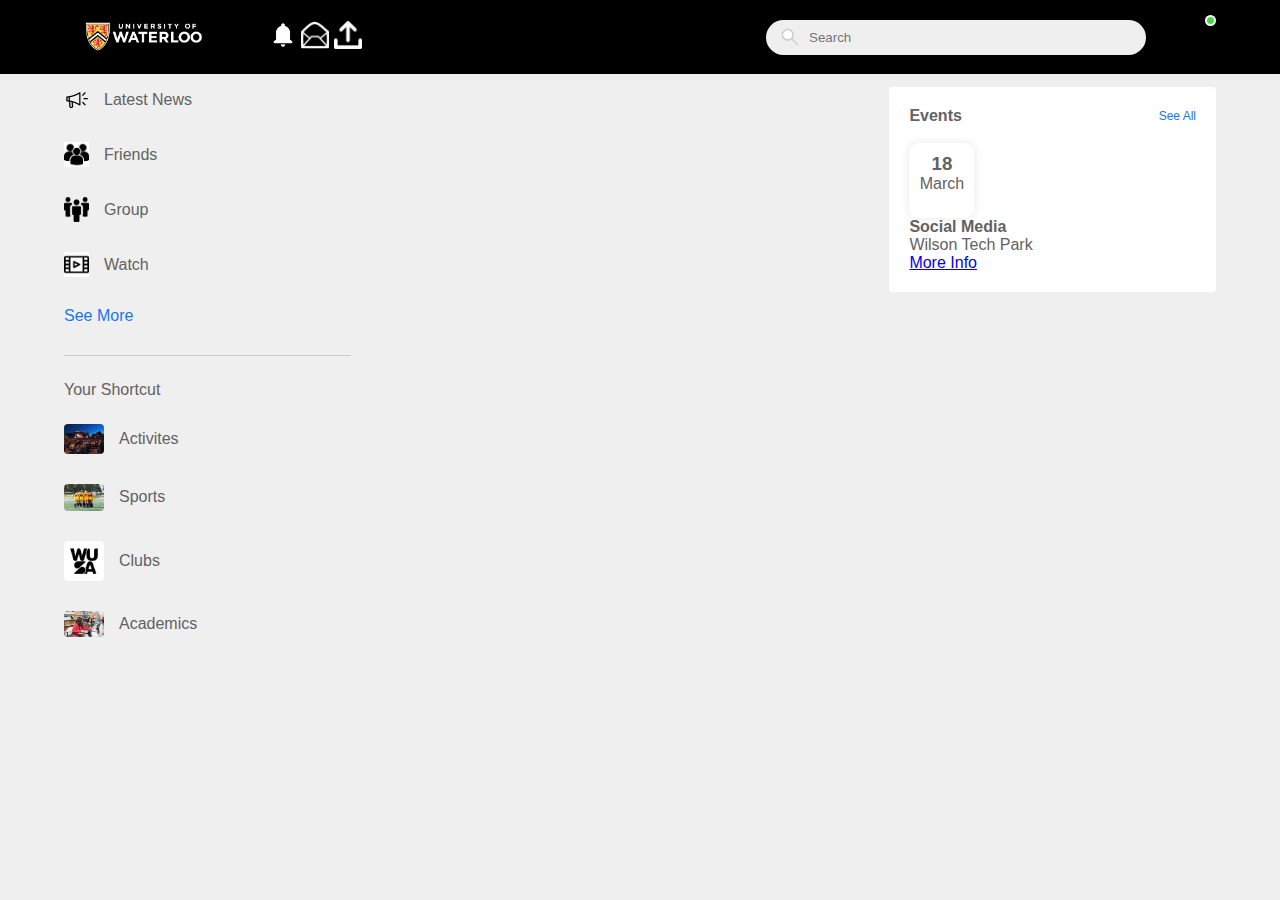
<file: index.html>
<!DOCTYPE html>
<html lang="en">
<head>
    <meta charset="UTF-8">
    <meta http-equiv="x-UA-Compatible" content="IE=edge">
    <meta name="viewport" content="width=device-width, intial-scale=1.0">
    <title>Watsup  Framework</title>
    <link rel="stylesheet" href="style.css">
</head>
<body>

    <nav>
        <div class="nav-left">
            <img src="images/logo.png" class="logo">
            <ul>
                <li><img src="images/notification.png"></li> <!--TBD: goose honking as a notification image-->
                <li><img src="images/inbox.jpg"></li>
                <li><img src="images/video.png"></li>

            </ul>
        </div>
        <div class="nav-right">
            <div class="search-box">
                <img src="images/search.png">
                <input type="text" placeholder="Search">
            </div>
            <div class="nav-user-icon online" >
                <img src="images/profile-pic.png">
            </div>
        </div>
    </nav>
    
    <div class="container">
        <!----------left-sidebar----------------->
        <div class="left-sidebar">
            <div class="imp-links">
                <a href="#" ><img src="images/news.png">Latest News</a>
                <a href="#" ><img src="images/friends.png">Friends</a>
                <a href="#" ><img src="images/group.png">Group</a>
                <a href="#" ><img src="images/watch.png">Watch</a>
                <a href="#">See More</a>
      
            </div>
            <div class="shortcut-links">
                <p>Your Shortcut</p>
                <a href="#"> <img src="images/shortcut-1.jpg" alt="">Activites</a>
                <a href="#"> <img src="images/shortcut-2.jpg" alt="">Sports</a>
                <a href="#"> <img src="images/shortcut-3.png" alt="">Clubs</a>
                <a href="#"> <img src="images/shortcut-4.jpg" alt="">Academics</a>

            </div>
        </div>
        <!----------main content----------------->
        <div class="main-content"></div>
        <!----------right-sidebar----------------->
        <div class="right-sidebar">
            <div class="sidebar-title">
                <h4>Events</h4>
                <a href="#">See All</a>
            </div>

            <div class="events">
                <div class="left-event">
                    <h3>18</h3>
                    <span>March</span>
                </div>
                <div class="right-event">
                    <h4>Social Media</h4>
                    <p>Wilson Tech Park</p>
                    <a href="#">More Info</a>
                </div>

            </div>

        </div>

    </div>

</body>
</html>
</file>
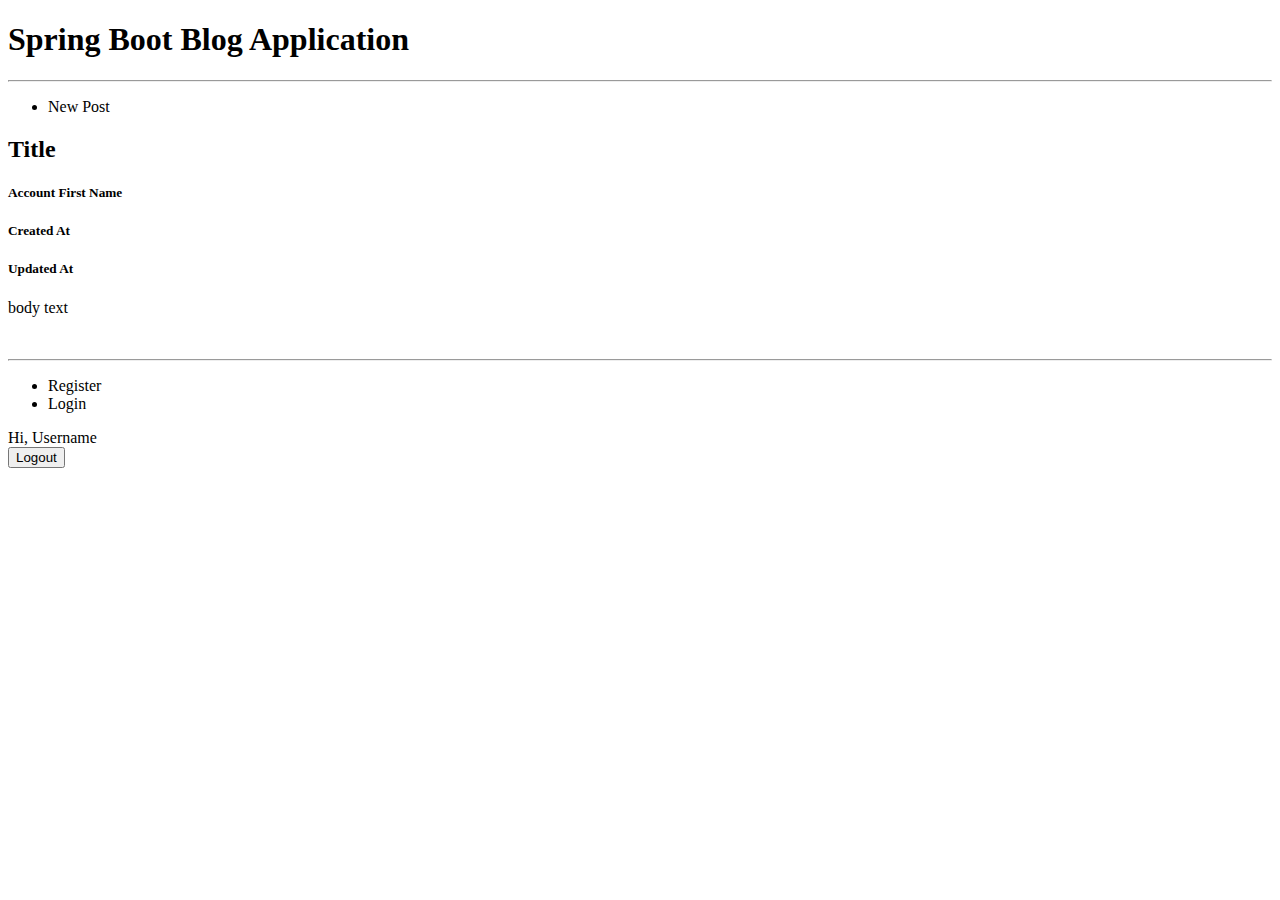
<file: spring-boot-blog-application/src/main/resources/templates/home.html>
<!DOCTYPE HTML>
<html lang="en" xmlns:th="http://www.thymeleaf.org"
      xmlns:sec="http://www.thymeleaf.org/extras/spring-security">
<head>
    <meta charset="utf-8">
    <meta http-equiv="X-UA-Compatible" content="IE=edge">
    <meta name="viewport" content="width=device-width, initial-scale=1">
    <title>Blog :: Home</title>
    <link th:rel="stylesheet" th:href="@{/webjars/bootstrap/5.3.0/css/bootstrap.min.css}" />
</head>
<body>
    <div class="container">
        <h1>Spring Boot Blog Application</h1>
        <hr />
        <ul>
            <li><a th:href="@{/posts/new}">New Post</a></li>
        </ul>
        <div class="posts-container">
            <div class="post" th:each="post : ${posts}">
                <h2><a th:href="@{'/posts/' + ${post.id}}"
                    th:text="${post.title}">Title</a>
                </h2>
                <h5 th:text="'Written by ' + ${post.account.firstName}">Account First Name</h5>
                <h5 th:text=" 'Published on' + ${post.createdAt}">Created At</h5>
                <h5 th:text=" 'Last Updated on' + ${post.updatedAt}">Updated At</h5>
                <p th:text="${post.body}">body text</p>
                <br />
            </div>
        </div>
        <hr />
        <ul sec:authorize="!isAuthenticated()">
            <li><a th:href="@{/register}">Register</a></li>
            <li><a th:href="@{/login}">Login</a></li>
        </ul>
        <div sec:authorize="isAuthenticated()">
            <form action="#"
                th:action="@{/logout}"
                method="POST">
              <div>
                <label>Hi, <span sec:authentication="name">Username</span></label>
              </div>
              <button type="submit">Logout</button>
            </form>
        </div>
    </div>
</body>
</html>
</file>
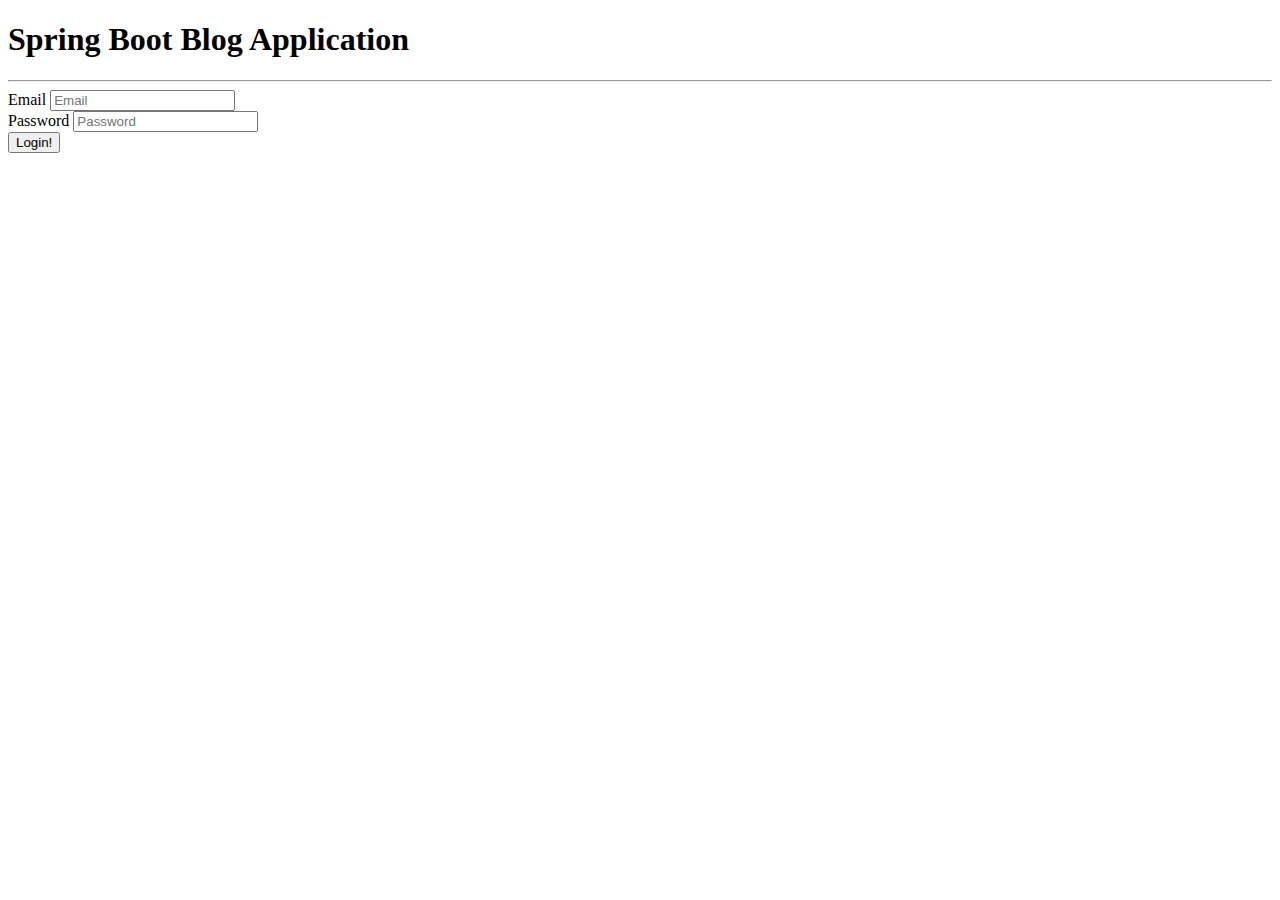
<file: spring-boot-blog-application/src/main/resources/templates/login.html>
<!DOCTYPE HTML>
<html lang="en" xmlns:th="http://www.thymeleaf.org"
      xmlns:sec="http://www.thymeleaf.org/extras/spring-security">
<head>
    <meta charset="utf-8">
    <meta http-equiv="X-UA-Compatible" content="IE=edge">
    <meta name="viewport" content="width=device-width, initial-scale=1">
    <title>Blog :: Login </title>
    <link th:rel="stylesheet" th:href="@{/webjars/bootstrap/5.3.0/css/bootstrap.min.css}" />
</head>
<body>
<div class="container">
    <h1>Spring Boot Blog Application</h1>
    <hr />
    <form action="#"
            th:action="@{/login}"
            method="POST">
        <div>
            <label for="email">Email</label>
            <input id="email" type="text" name="email" placeholder="Email" />
        </div>
        <div>
            <label for="password">Password</label>
            <input id="password" type="password" name="password" placeholder="Password" />
        </div>
        <button type="submit">Login!</button>
    </form>

</div>
</body>
</html>
</file>
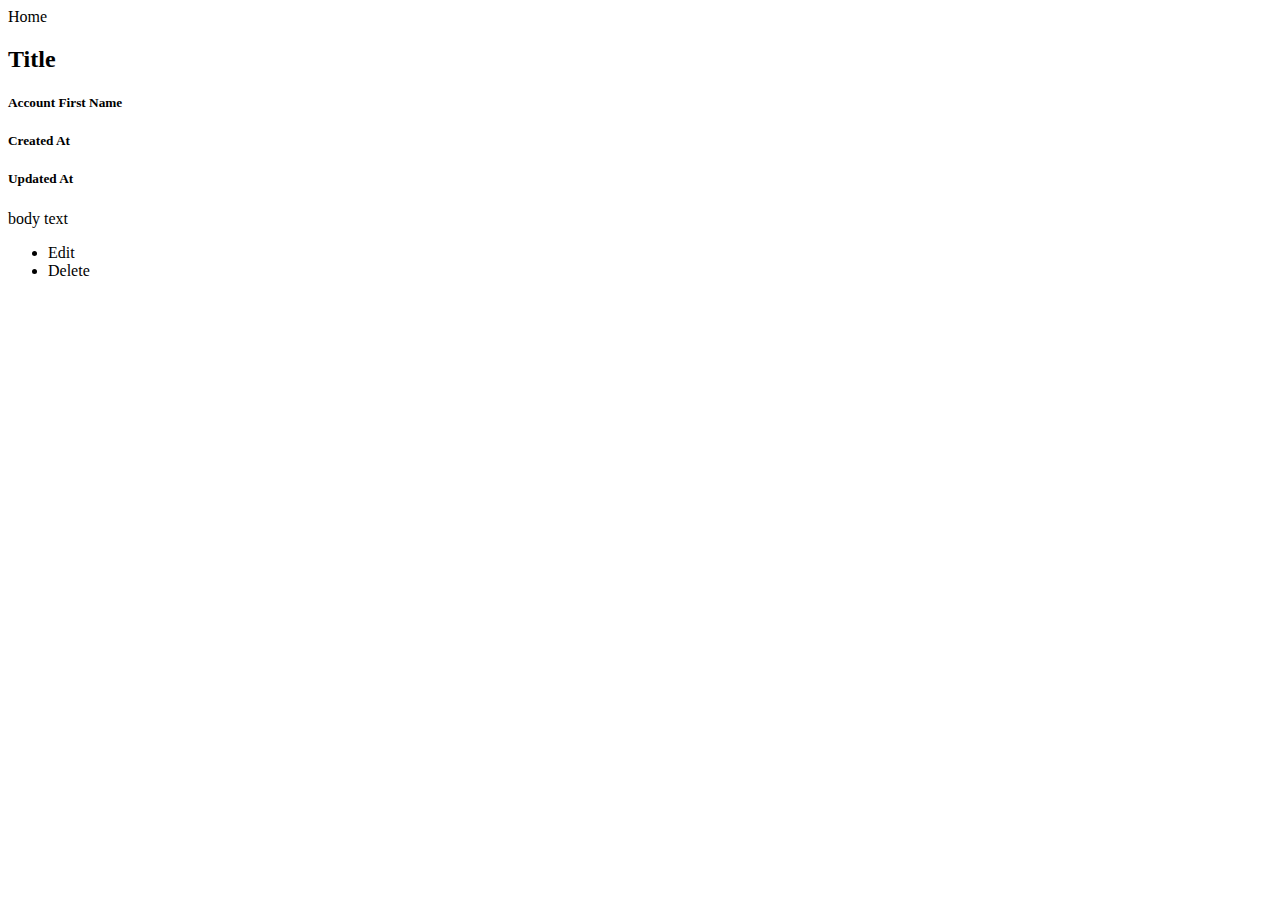
<file: spring-boot-blog-application/src/main/resources/templates/post.html>
<!DOCTYPE html>
<html lang="en" 
    xmlns:th="http://www.thymeleaf.org"
    xmlns:sec="http://www.thymeleaf.org/extras/spring-security">
    <head>
        <meta charset="utf-8">
        <meta http-equiv="X-UA-Compatible" content="IE=edge">
        <meta name="viewport" content="width=device-width, initial-scale=1">
        <title>Blog :: Post</title>
    </head>
    <body>
        <div class="container">
            <a th:href="@{'/'}">Home</a>
            <div class="post">
                <h2 th:text="${post.title}">Title</h2>
                <h5 th:text="'Written by ' + ${post.account.firstName}">Account First Name</h5>
                <h5 th:text="'Created on ' + ${post.createdAt}">Created At</h5>
                <h5 th:text=" 'Last Updated on' + ${post.updatedAt}">Updated At</h5>
                <p th:text="${post.body}">body text</p> 
            </div>
            <ul sec:authorize="isAuthenticated()">
                <li><a th:href="@{'/posts/' + ${post.id} + '/edit'}">Edit</a></li>
                <li><a th:href="@{'/posts/' + ${post.id} + '/delete'}">Delete</a></li>
            </ul>
        </div>
    </body>
</html>
</file>
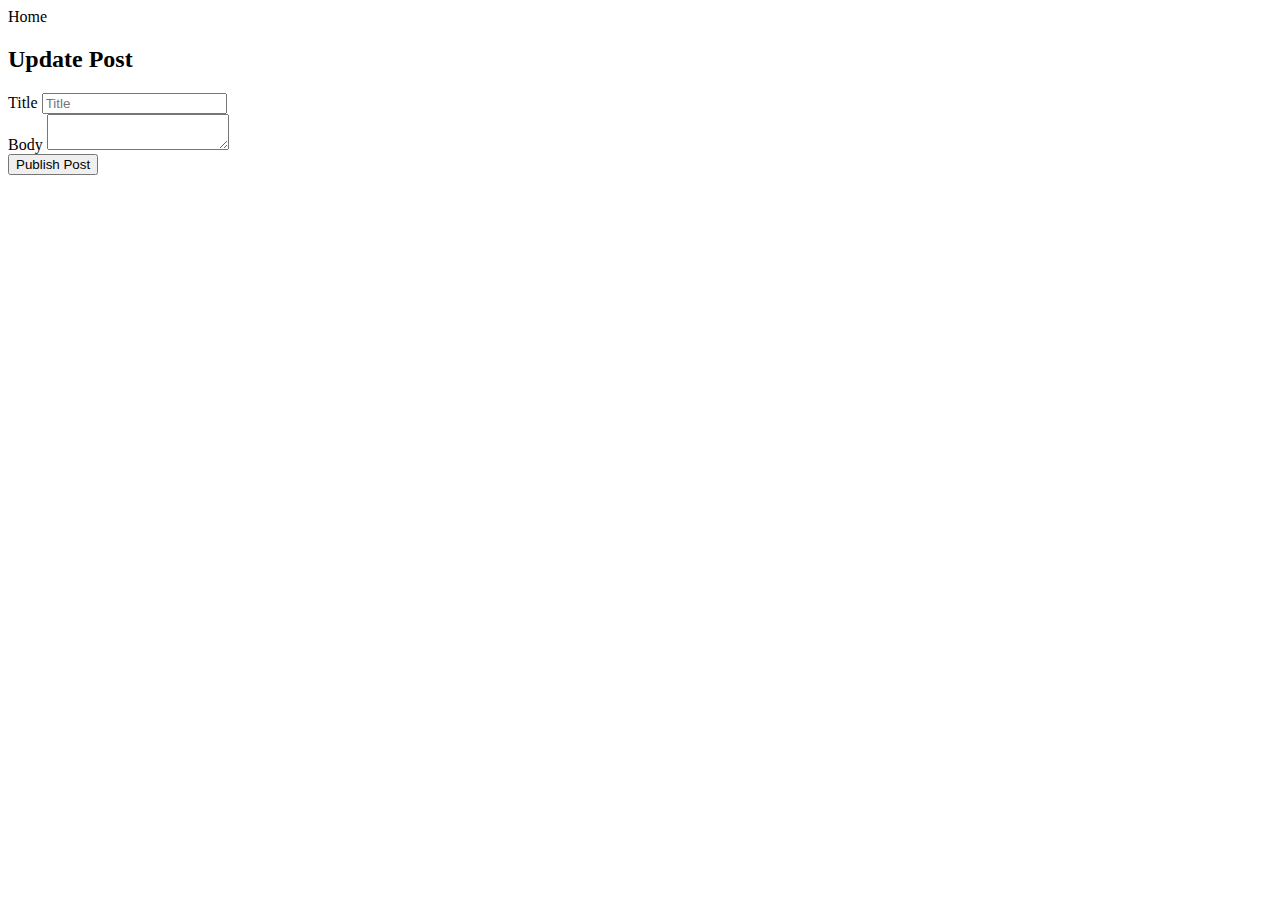
<file: spring-boot-blog-application/src/main/resources/templates/post_edit.html>
<!DOCTYPE html>
<html lang="en" xmlns:th="http://www.thymeleaf.org">
<head>
    <meta charset="utf-8">
    <meta http-equiv="X-UA-Compatible" content="IE=edge">
    <meta name="viewport" content="width=device-width, initial-scale=1">
    <title>Blog :: Update Post</title>
    <link th:rel="stylesheet" th:href="@{/webjars/bootstrap/5.3.0/css/bootstrap.min.css}" />
</head>
<body>
    <div class="container">
        <a th:href="@{/}">Home</a>
        <form action="#"
              th:action="@{'/posts/{id}'(id=${post.id})}"
              th:object="${post}"
              method="POST">
            <input type="hidden" th:field="*{account}" />
            <input type="hidden" th:field="*{createdAt}" />
            <h2>Update Post</h2>
            <div>
                <label for="new-post-title">Title</label>
                <input id="new-post-title" type="text" th:field="*{title}" placeholder="Title"/>
            </div>
            <div>
                <label for="new-post-body">Body</label>
                <textarea id="new-post-body" th:field="*{body}"></textarea>
            </div>
            <button type="submit">Publish Post</button>
        </form>
    </div>
</body>
</html>
</file>
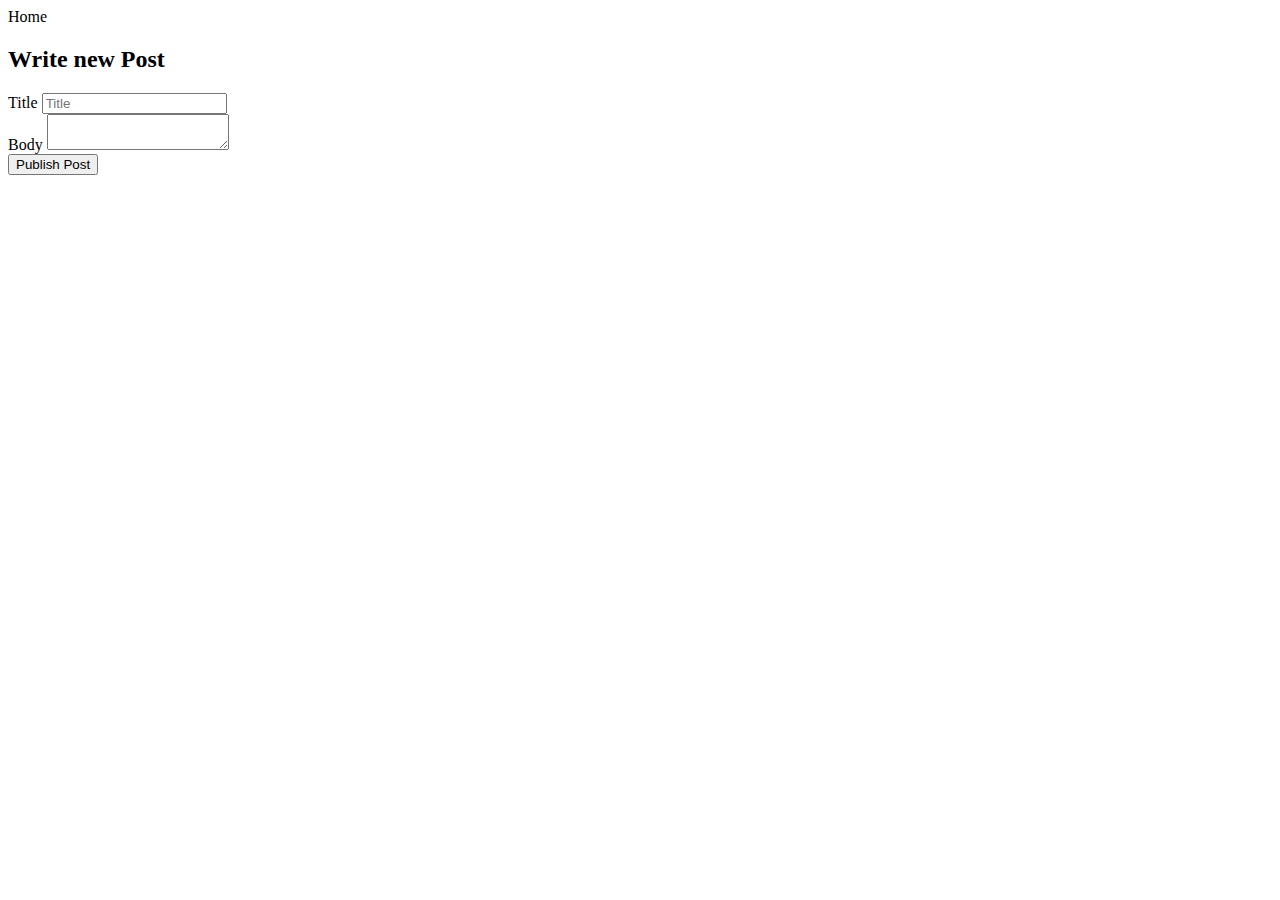
<file: spring-boot-blog-application/src/main/resources/templates/post_new.html>
<!DOCTYPE html>
<html lang="en" xmlns:th="http://www.thymeleaf.org">
<head>
    <meta charset="utf-8">
    <meta http-equiv="X-UA-Compatible" content="IE=edge">
    <meta name="viewport" content="width=device-width, initial-scale=1">
    <title>Blog :: New Post</title>
    <link th:rel="stylesheet" th:href="@{/webjars/bootstrap/5.3.0/css/bootstrap.min.css}" />
</head>
<body>
    <div class="container">
        <a th:href="@{/}">Home</a>
        <form action="#"
              th:action="@{'/posts/new'}"
              th:object="${post}"
              method="POST">
            <input type="hidden" th:field="*{account}" />
            <input type="hidden" th:field="*{createdAt}" />
            <h2>Write new Post</h2>
            <div>
                <label for="new-post-title">Title</label>
                <input id="new-post-title" type="text" th:field="*{title}" placeholder="Title"/>
            </div>
            <div>
                <label for="new-post-body">Body</label>
                <textarea id="new-post-body" th:field="*{body}"></textarea>
            </div>
            <button type="submit">Publish Post</button>
        </form>
    </div>
</body>
</html>
</file>
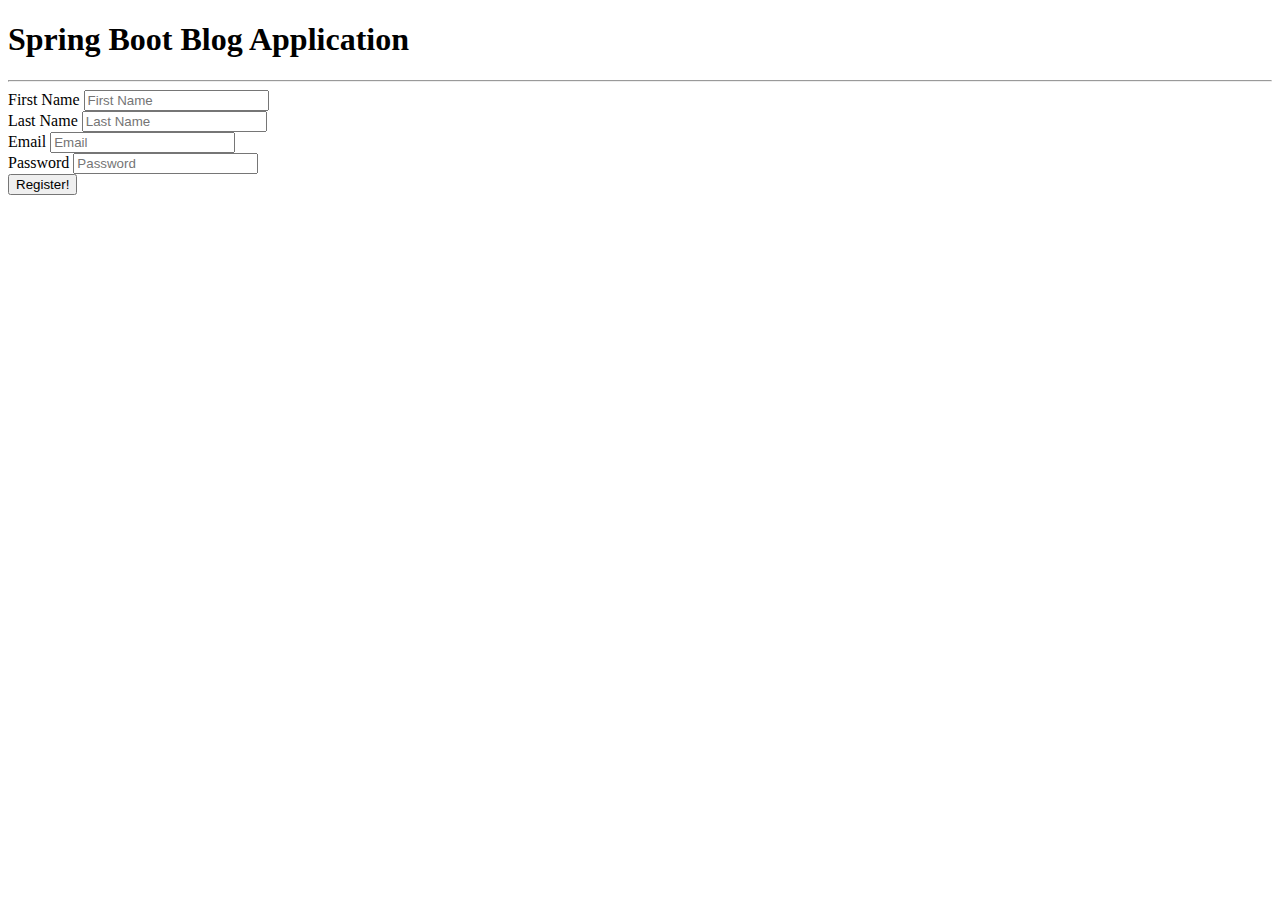
<file: spring-boot-blog-application/src/main/resources/templates/register.html>
<!DOCTYPE HTML>
<html lang="en" xmlns:th="http://www.thymeleaf.org"
      xmlns:sec="http://www.thymeleaf.org/extras/spring-security">
<head>
    <meta charset="utf-8">
    <meta http-equiv="X-UA-Compatible" content="IE=edge">
    <meta name="viewport" content="width=device-width, initial-scale=1">
    <title>Blog :: Register</title>
    <link th:rel="stylesheet" th:href="@{/webjars/bootstrap/5.3.0/css/bootstrap.min.css}" />
</head>
<body>
<div class="container">
    <h1>Spring Boot Blog Application</h1>
    <hr />
    <form action="#"
            th:action="@{/register}"
            th:object="${account}"
            method="POST">
        <div>
            <label for="firstname">First Name</label>
            <input id="firstname" type="text" th:field="*{firstName}" placeholder="First Name"/>
        </div>
        <div>
            <label for="lastname">Last Name</label>
            <input id="lastname" type="text" th:field="*{lastName}" placeholder="Last Name"/>
        </div>
        <div>
            <label for="email">Email</label>
            <input id="email" type="text" th:field="*{email}" placeholder="Email"/>
        </div>
        <div>
            <label for="password">Password</label>
            <input id="password" type="password" th:field="*{password}" placeholder="Password"/>
        </div>
        <button type="submit">Register!</button>
    </form>
</div>
</body>
</html>
</file>
<file: style.css>
*{
    margin: 0;
    padding: 0;
    font-family: 'poppins', sans-serif;

}

body{
    background: #efefef ;
}

nav{
    display: flex;
    align-items: center;
    justify-content: space-between;
    background: #000000;
    padding: 5px 5%;
    position: sticky;
    top: 0;
    z-index: 100;

}
.logo{
    width: 160px;
    margin-right: 45px;
}
.nav-left, .nav-right{
    display: flex;
    align-items: center;
}
.nav-left ul li{
    list-style-type: none;
    display: inline-block;
}

.nav-left ul li img{
    width: 28px;
    margin: 0 15 px;
}
.nav-user-icon img{
    width: 40px;
    border-radius:  50%;
    cursor: pointer;
}
.nav-user-icon{
    margin-left: 30px;

}
.search-box{
    background: #efefef;
    width: 350px;
    border-radius: 20px;
    display: flex;
    align-items: center;
    padding: 0px 15px;
}
.search-box img{
    width: 18px;
}

.search-box input{
    width: 100%;
    background: transparent;
    padding: 10px;
    outline: none;
    border: 0;
}

.online{
    position: relative;
}
.online::after{
    content:'';
    width: 7px;
    height: 7px;
    border: 2px solid #ffff;
    border-radius: 50%;
    background: #41db41;
    position: absolute;
    top: 0;
    right: 0;

}
.container{
    display: flex;
    justify-content: space-between;
    padding: 13px 5%;
}
.left-sidebar {
    flex-basis: 25%;
    position: sticky;
    top: 70px;
    align-self: flex-start;
    
}
.right-sidebar {
    flex-basis: 25%;
    position: sticky;
    top: 70px;
    align-self: flex-start;
    background: #ffff;
    padding: 20px;
    border-radius: 4px;
    color: #626262;
}
.main-content{
    flex-basis: 47%;
}
.imp-links a, .shortcut-links a{
    text-decoration: none;
    display: flex;
    align-items: center;
    margin-bottom: 30px;
    color: #626262;
    width: fit-content;
}
.imp-links a img{
    width: 25px;
    margin-right: 15px;

}
.imp-links a:last-child{
    color: #1876f2;
}
.imp-links{
    border-bottom: 1px solid #ccc;
}

.shortcut-links a img{
    width: 40px;
    border-radius: 4px;
    margin-right: 15px;
}
.shortcut-links p{
    margin: 25px 0;
    color: #626262;
    font-weight: 10000;
}
.sidebar-title{
    display: flex;
    align-items: center;
    justify-content: space-between;
    margin-bottom: 18px;
}
.sidebar-title h4{
    font-weight: 600;
    font-size: 16px;
}
.sidebar-title a{
    text-decoration: none;
    color: #1876f2;
    font-size: 12px;
}
.event{
    display: flex;
    font-size: 14px;
    margin-bottom: 20px;
}
.left-event{
    border-radius: 10px;
    height: 65px;
    width: 65px;
    margin-right: 15px;
    padding-top: 10px ;
    text-align: center;
    position: relative;
    overflow: hidden;
    box-shadow: 0 0 10px rgba(0, 0, 0, 0.1);
}
</file>
